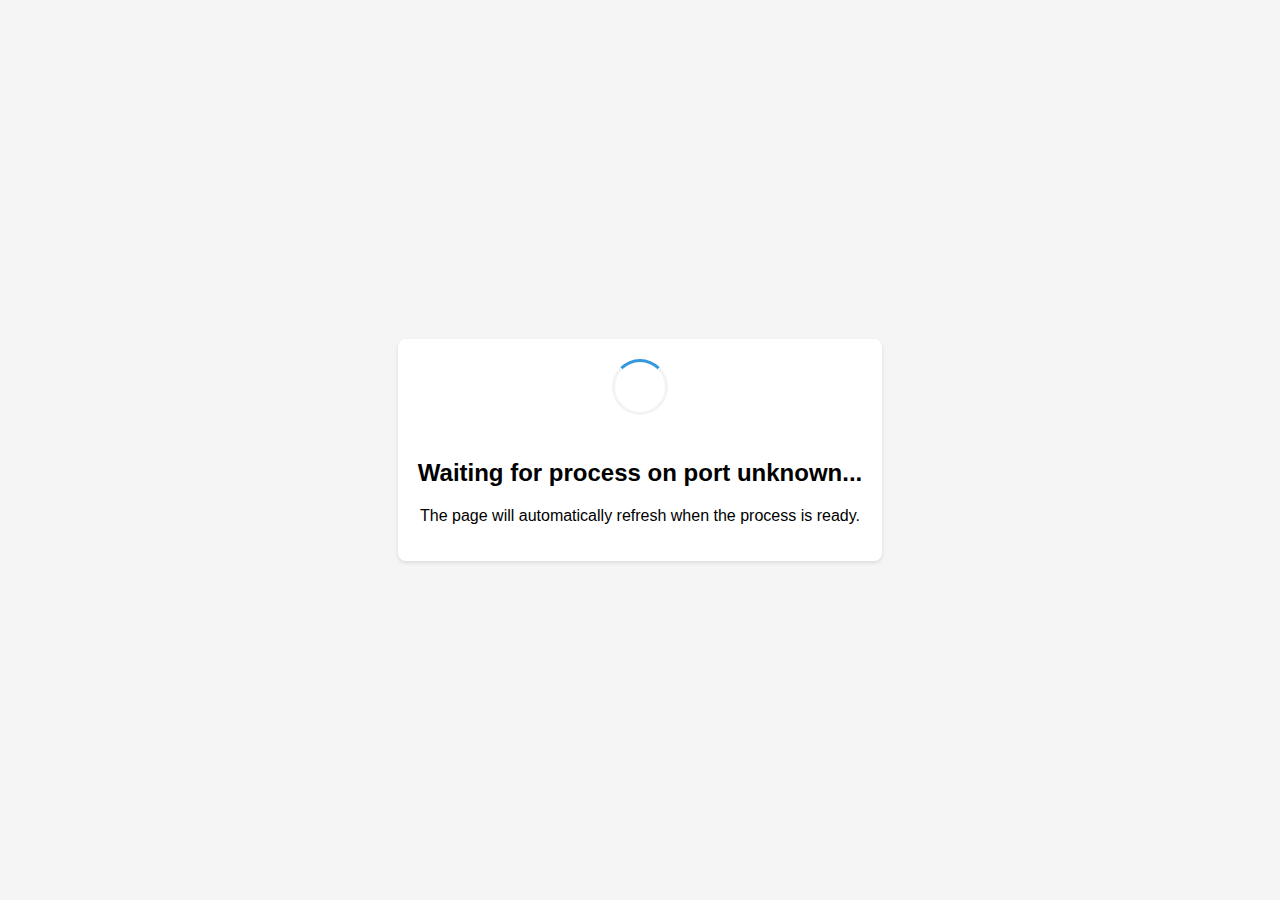
<file: index.html>
<!DOCTYPE html>
<!-- saved from url=(0079)https://8080-4645e591-9239-4329-a0f6-76cb3f81f756.h1068.daytona.work/index.html -->
<html><head><meta http-equiv="Content-Type" content="text/html; charset=windows-1252">
  <title>Waiting for process...</title>
  <style>
    body {
      font-family: Arial, sans-serif;
      display: flex;
      justify-content: center;
      align-items: center;
      height: 100vh;
      margin: 0;
      background-color: #f5f5f5;
    }
    .container {
      text-align: center;
      padding: 20px;
      background-color: white;
      border-radius: 8px;
      box-shadow: 0 2px 4px rgba(0,0,0,0.1);
    }
    .spinner {
      display: inline-block;
      width: 50px;
      height: 50px;
      border: 3px solid #f3f3f3;
      border-top: 3px solid #3498db;
      border-radius: 50%;
      animation: spin 1s linear infinite;
      margin-bottom: 20px;
    }
    @keyframes spin {
      0% { transform: rotate(0deg); }
      100% { transform: rotate(360deg); }
    }
  </style>
  <script>
    function getPortFromUrl() {
      const hostname = window.location.hostname;

      // Extract the PORT from the hostname
      const portMatch = hostname.match(/^(\d+)-/);

      if (portMatch && portMatch[1]) {
        return portMatch[1];
      }

      // Return a default or empty string if no match
      return "unknown";
    }

    function checkPort() {
      fetch(window.location.href)
        .then(response => {
          if (response.status === 200) {
            window.location.reload();
          } else {
            // Keep checking if not 200
            setTimeout(checkPort, 2000);
          }
        })
        .catch(() => {
          // If error, keep checking
          setTimeout(checkPort, 2000);
        });
    }

    // Start checking after page loads
    window.onload = function() {
      // Get the port number to display in the UI
      const port = getPortFromUrl();

      // Update the port text
      document.getElementById('portNumber').textContent = port;

      // Start checking
      checkPort();
    };
  </script>
<link rel="preconnect" href="https://fonts.googleapis.com/" crossorigin="use-credentials"><link rel="preconnect" href="https://fonts.gstatic.com/"><link rel="stylesheet" href="./css2"><style>undefined</style></head>
<body>
  <div class="container">
    <div class="spinner"></div>
    <h2>Waiting for process on port <span id="portNumber">8080</span>...</h2>
    <p>The page will automatically refresh when the process is ready.</p>
  </div>


</body></html>
</file>
